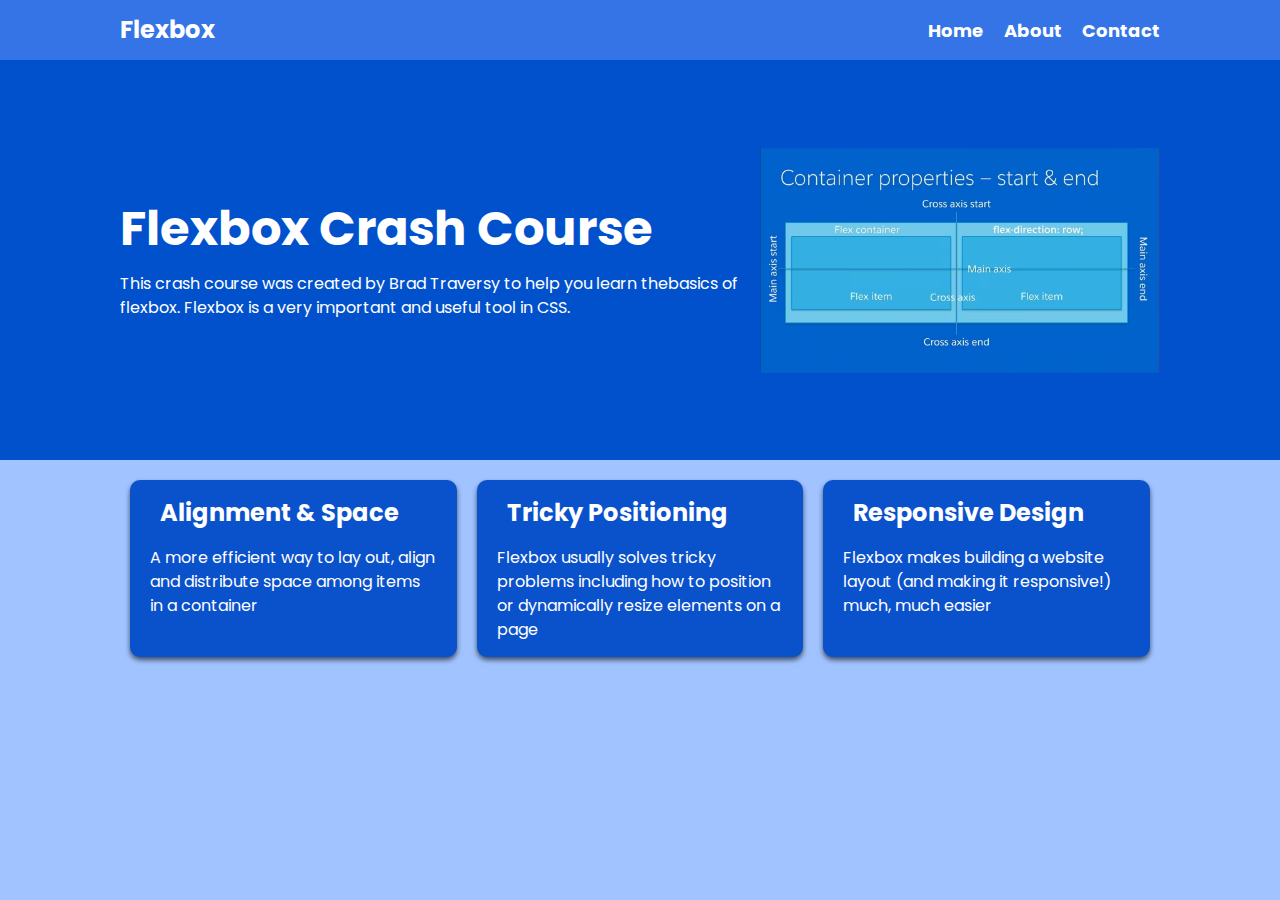
<file: flex box/index.html>
<!DOCTYPE html>
<html lang="en">
<head>
    <meta charset="UTF-8" />
    <meta http-equiv="X-UA-Compatible" content="IE=edge" />
    <meta name="viewport" content="width=device-width, initial-scale=1.0" />
    <link
      rel="stylesheet"
      href="https://pro.fontawesome.com/releases/v5.10.0/css/all.css"
      integrity="sha384-AYmEC3Yw5cVb3ZcuHtOA93w35dYTsvhLPVnYs9eStHfGJvOvKxVfELGroGkvsg+p"
      crossorigin="anonymous"
    />

    <link rel="stylesheet" href="style.css" />
</head>
<body>

  
    <nav class="navbar">
        <div class="container">
            <div class="logo">Flexbox</div>
            <ul class="nav">
                <li><a href="#">Home</a></li>
                <li><a href="#">About</a></li>
                <li><a href="#">Contact</a></li>
            </ul>
        </div>
    </nav>
    <header class="header">
        <div class="container">
            <div>
                <h1>Flexbox Crash Course</h1>
                <p>
                    This crash course was created by Brad Traversy to help you learn thebasics of flexbox. Flexbox is a very important and useful tool in
                    CSS.
                </p>
            </div>
             <img src="image.avif" alt="" />
            
        </div>
    </header>

    <section class="boxes">
        <div class="container">
          <div class="box">
            <h2><i class="fas fa-arrows-alt-v"></i> Alignment & Space</h2>
            <p>
              A more efficient way to lay out, align and distribute space among
              items in a container
            </p>
          </div>
  
          <div class="box">
            <h2><i class="fas fa-arrows-alt"></i>Tricky Positioning</h2>
            <p>
              Flexbox usually solves tricky problems including how to position or
              dynamically resize elements on a page
            </p>
          </div>
  
          <div class="box">
            <h2><i class="fas fa-mobile"></i>Responsive Design</h2>
            <p>
              Flexbox makes building a website layout (and making it responsive!)
              much, much easier
            </p>
          </div>
        </div>
      </section>
</body>
</html>
</file>
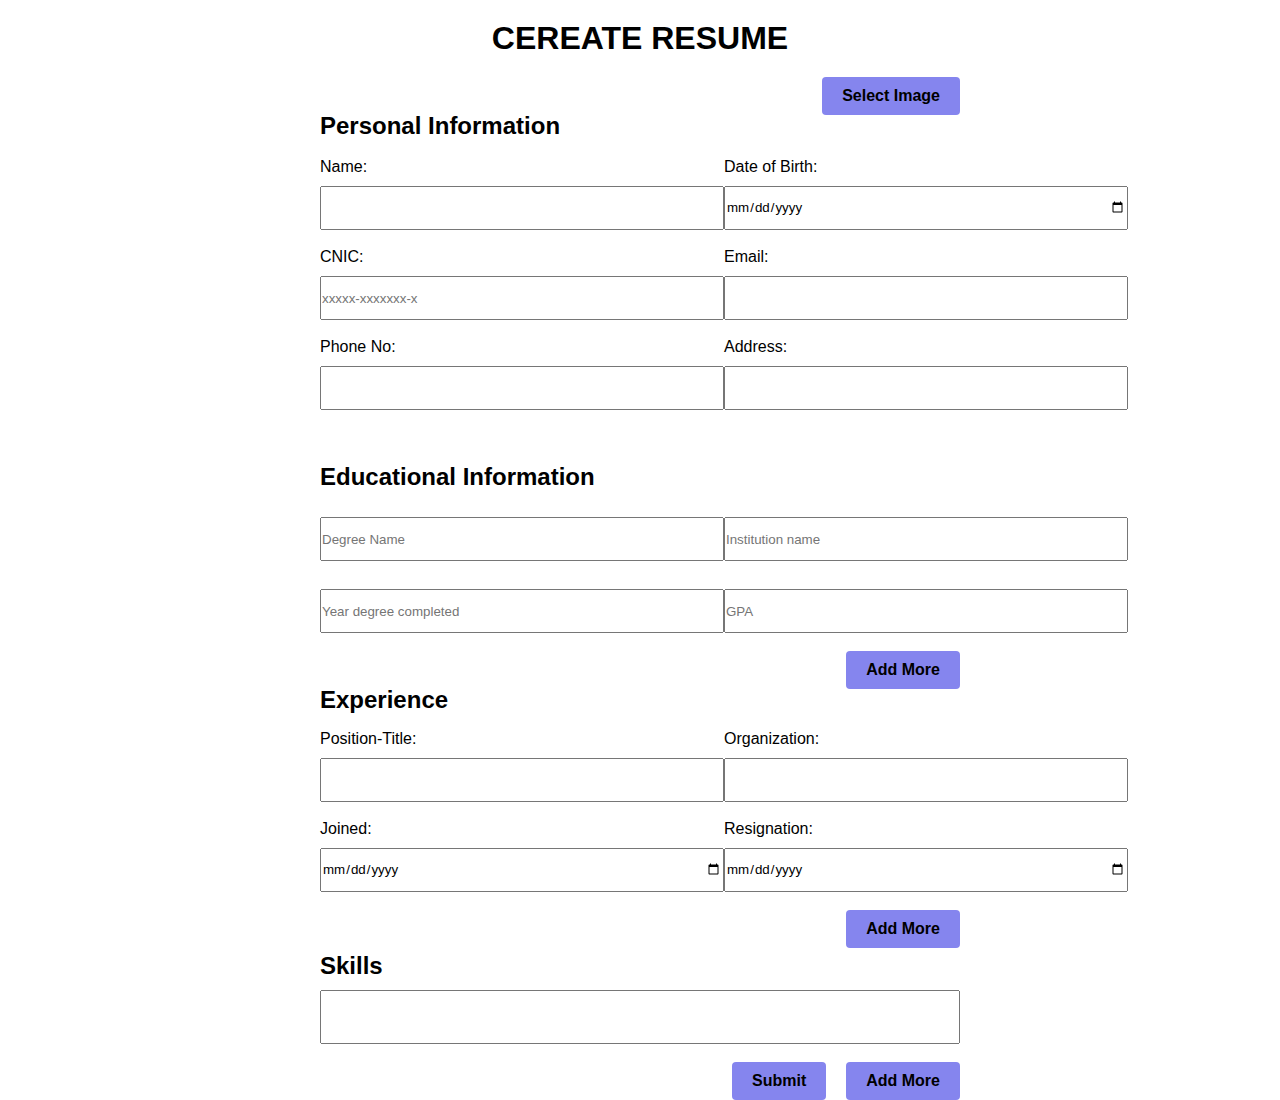
<file: Resume.html>
<!DOCTYPE html>
<html lang="en">
  <head>
    <meta charset="UTF-8">
    <meta name="viewport" content="width=device-width, initial-scale=1.0" >
    <title>creating cv form</title>
    <link rel="stylesheet" href="style.css">
  </head>
  <script>
    function duplicateDiv() {
  var originalDiv = document.getElementById("originalDiv");
  var clonedDiv = originalDiv.cloneNode(true);
  
  // Clear input values in cloned div
  var clonedInputs = clonedDiv.getElementsByTagName("input");
  for (var i = 0; i < clonedInputs.length; i++) {
    clonedInputs[i].value = "";
  }

  
  
  document.getElementById("divContainer").appendChild(clonedDiv);
}

   function duplDiv() {
      var orgDiv = document.getElementById("orgDiv");
      var clonedDiv = orgDiv.cloneNode(true);

      var clonedInputs = clonedDiv.getElementsByTagName("input");
  for (var i = 0; i < clonedInputs.length; i++) {
    clonedInputs[i].value = "";
 }
      document.getElementById("divCont").appendChild(clonedDiv);
   }

    function dupDiv() {
      var original = document.getElementById("original");
      var clonedDiv = original.cloneNode(true);

      var clonedInputs = clonedDiv.getElementsByTagName("input");
  for (var i = 0; i < clonedInputs.length; i++) {
    clonedInputs[i].value = "";
  }
      document.getElementById("container").appendChild(clonedDiv);
    }

    // document.getElementById("myForm").addEventListener("submit", function(event) {
    //   event.preventDefault(); // Prevent form submission
      function showData(){
      // Get the input values
      var name = document.getElementById("name").value;
      var dob = document.getElementById("dob").value;
      // let skill = document.getElementById("skill").value;

      // Display the values in an alert
      alert("Name: " + name + "\nDate of birth: " + dob);
      // alert(skill);
      } 
    // });

  </script>
  <body>
    <h1>CEREATE RESUME</h1>
    <form id="myForm">
    <div class="info">
      <div class="box">
        <h2>Personal Information</h2>
        <div class="image">
          
            <!-- Input button to choose an image -->
            <input type="file" accept="image/*" id="imageInput" style="display: none;">
            
            <!-- Button to trigger the image selection -->
            <button type="button" onclick="document.getElementById('imageInput').click()" title="upload your passport size image with png or jpg extension">Select Image</button>
            
            <!-- Display the selected image -->
            <img id="previewImage" style="display: none;">
        </div>
      </div>
      <div class="box">
        <span>
          <label for="name">Name:</label><br/>
          <input type="text" name="name" id="name">
        </span>
        <span>
          <label for="Date of Birth">Date of Birth:</label><br/>
          <input type="date" name="dob" id="dob">
        </span>
      </div>
      <div class="box">
        <span>
          <label for="cnic">CNIC:</label><br/>
          <input type="text" placeholder="xxxxx-xxxxxxx-x">
        </span>
        <span>
          <label for="Email">Email:</label><br/>
          <input type="email">
        </span>
      </div>
      <div class="box">
        <span>
          <label for="pnone no">Phone No:</label><br/>
          <input type="number">
        </span>
        <span>
          <label for="address">Address:</label><br/>
          <input type="text">
        </span>
      </div>
    </div>
      <div class="Educational_info">
        <h2 class="heading">Educational Information</h2>
        <div id="divContainer">
          <div id="originalDiv">
            <div class="box">
              <span>
                <input type="text" placeholder="Degree Name">
              </span>
              <span>
                <input type="text" placeholder="Institution name">
              </span>
            </div>
            <div class="box">
              <span>
                <input type="text" placeholder="Year degree completed">
              </span>
              <span>
                <input type="text" placeholder="GPA">
              </span>
            </div>
          </div>
        </div>
          <button class="btn" type="button" onclick="duplicateDiv()">Add More</button>
      </div>
    <div class="experience_info">
      <h2 class="heading">Experience</h2>
      <div id="divCont">
        <div id="orgDiv">
            <div class="box">
              <span>
                <label for="position">Position-Title:</label><br/>
                <input type="text" name="">
              </span>
              <span>
                <label for="organization">Organization:</label><br />
                <input type="text" />
              </span>
            </div>
            <div class="box">
              <span>
                <label for="startdate">Joined:</label><br />
                <input type="date">
              </span>
              <span>
                <label for="enddate">Resignation:</label><br />
                <input type="date">
              </span>
            </div>
      </div>
    </div>
      <button class="btn" type="button" onclick="duplDiv()">Add More</button>
    </div>
    <div class="skill_info">
      <h2>Skills</h2>
      <div id="container">
        <div id="original">
          <div class="box">
            <input type="text" class="skill">
          </div>
        </div>
    </div>
      <button class="btn" type="button" onclick=" dupDiv()">Add More</button>
    </div>
      <button class="btn" type="submit" onclick="showData()">Submit</button>
    </form>
  </body>
</html>
</file>
<file: flex box/style.css>
@import url('https://fonts.googleapis.com/css2?family=Poppins:wght@400;700&display=swap');

* {
  box-sizing: border-box;
  margin: 0;
  padding: 0;
}

body {
  font-family: 'Poppins', sans-serif;
  font-size: 16px;
  line-height: 1.5;
  color: #333;
  background: #a1c3ff;
}

img {
  max-width: 100%;
}

h1,
h2 {
  margin-bottom: 15px;
}

ul {
  list-style-type: none;
}

.container {
  max-width: 1100px;
  margin: 0 auto;
  padding: 0 30px;
}

.navbar {
  background: #3474e6;
  color: #fff;
  height: 60px;
}

.navbar .logo {
  font-size: x-large;
  font-weight: bold;
}

.navbar a {
  color: #fff;
  text-decoration: none;
  font-size: 18px;
  font-weight: bold;
}

.navbar a:hover {
  color: lightblue;
}

.navbar .container {
  display: flex;
  justify-content: space-between;
  align-items: center;
  height: 100%;
}

.navbar ul {
  display: flex;
}

.navbar ul li {
  margin-left: 20px;
}

.header {
  background-color: #0151cc;
  color: #fff;
  min-height: 400px;
  display: flex;
}

.header h1 {
  font-size: 3rem;
  font-weight: bold;
  line-height: 1.2;
}

.header img {
  max-width: 400px;
}

.header .container {
  display: flex;
  align-items: center;
  justify-content: space-between;
}
/* .container{
    display: flex;
} */

.boxes .container {
  display: flex;
  justify-content: space-between;
}

.box {
  flex: 1;
  background: #0a51cc;
  color: #fff;
  border-radius: 10px;
  margin: 20px 10px;
  box-shadow: 0 3px 5px rgba(0, 0, 0, 0.6);
  padding: 15px 20px;
}

.box i {
  margin-right: 10px;
}

@media (max-width: 768px) {
  .header .container {
    flex-direction: column;
    padding-top: 20px;
    text-align: center;
  }

  .boxes .container {
    display: block;
    text-align: center;
  }
}
</file>
<file: style.css>
* {
  margin: 0;
  padding: 0;
  /* background-color: #eee; */
  font-family: sans-serif;
}
h1 {
  text-align: center;
  height: 45px;
  margin-top: 20px;
}
.info {
  margin: 12px;
  width: 50%;
  /* height: px; */
  /* text-align: center; */
  margin-left: 25%;
  margin-bottom: 18px;
 
}
.box {
  display: flex;
  justify-content: space-between;
  /* text-align: center;     */
  margin-bottom: 18px;
}
input {
  width: 400px;
  height: 40px;
  margin-top: 10px;
}
button {
  padding: 10px 20px;
  border: none;
  border-radius: 4px;

  /* Customize the font */
  font-family: Arial, sans-serif;
  font-size: 16px;
  font-weight: bold;

  /* Customize the button color */
  background-color: rgb(133, 133, 238);
  color: black;

  /* Add hover and focus styles */
  cursor: pointer;
}
.heading {
  margin-bottom: 16px;
}
.Educational_info {
  margin: 12px;
  width: 50%;
  /* height: 160px; */
  /* text-align: center; */
  margin-left: 25%;
  margin-bottom: 15px;
}
.experience_info {
  margin: 12px;
  width: 50%;
  /* height: 190px; */
  /* text-align: center; */
  margin-left: 25%;
  margin-bottom: 25px;
}
.skill_info {
  margin: 12px;
  width: 50%;
  /* height: 100px; */
  /* text-align: center; */
  margin-left: 25%;
  /* margin-bottom: 15px; */
}
.skill{
  height: 50px;
  width: 920px;
}
h2{
  padding-top: 35px;
}
.btn{
  padding: 10px 20px;
  border: none;
  border-radius: 4px;

  /* Customize the font */
  font-family: Arial, sans-serif;
  font-size: 16px;
  font-weight: bold;
  float: right;
  margin-left: 20px;

  /* Customize the button color */
  background-color: rgb(133, 133, 238);
  color: black;

  /* Add hover and focus styles */
  cursor: pointer;
}
</file>
